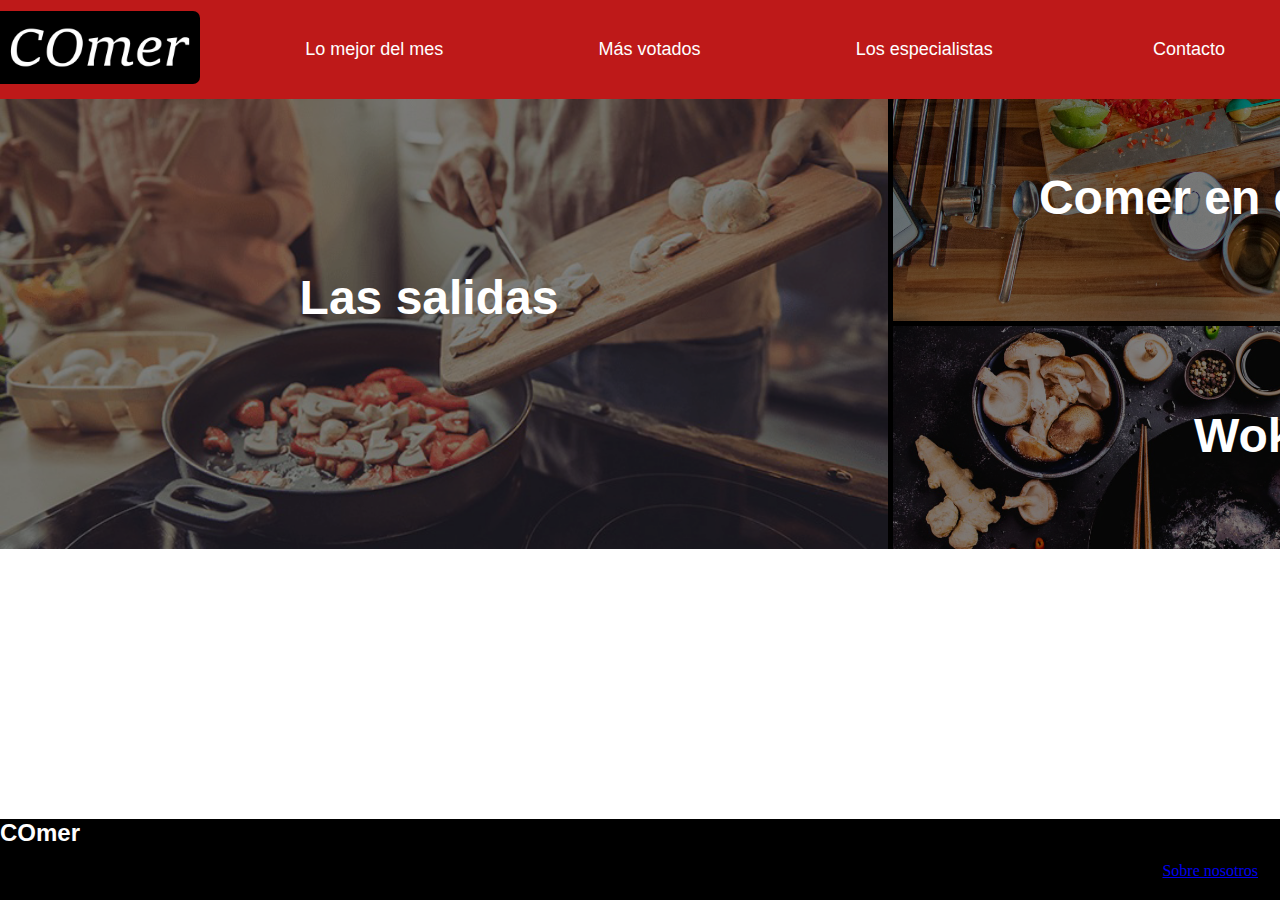
<file: Tercer entrega con Bootstrap/ENTREGA/index.html>
<!DOCTYPE html>
<html lang="en">
<head>
    <meta charset="UTF-8">
    <meta http-equiv="X-UA-Compatible" content="IE=edge">
    <meta name="viewport" content="width=device-width, initial-scale=1.0">
    <link rel="stylesheet" href="estilo entrega.css">
    
    <link rel="shortcut icon" href="./grafica/favicon-16x16.png">
    <link href="https://cdn.jsdelivr.net/npm/bootstrap@5.1.3/dist/css/bootstrap.min.css" rel="stylesheet" integrity="sha384-1BmE4kWBq78iYhFldvKuhfTAU6auU8tT94WrHftjDbrCEXSU1oBoqyl2QvZ6jIW3" crossorigin="anonymous">
   
    <title>COmer</title>
</head>
<body style="background-color: rgb(255, 255, 255);">
   <header>
       
      
       <div id="menu">
           <ul>
            <li><a href="index.html"><img src="./grafica/COmer.png" width="200"></a></li>
            <li><a class="menuLinks" href="Lo mejor del mes.html">Lo mejor del mes</a></li>
            
            <li><a class="menuLinks" href="Mas votados.html">Más votados</a></li>
            <li><a class="menuLinks" href="Los especialistas.html">Los especialistas</a></li>
            <li class="contact"><a class="menuLinks" href="contacto.html">Contacto</a></li>


           </ul>

       </div>
     
      <!--probando comentario-->
   </header>
   
   <main>
           <div class="hero">
               <div class="heroContainer">
               <img src="grafica/food1.png" alt="">
               <div class="leftImagesHero">
               <img src="grafica/food2.png" alt="">
               <img src="grafica/food3.png" alt="">

            </div>
            <h1 class="salida">
                Las salidas
            </h1>
            <h1 class="casa">
                Comer en casa
            </h1>
            <h1 class="wok">
                Wok
            </h1>
            </div>
           </div>

        

  
   
   
   
   
</section>
   </main>

 <br>  

<footer>
<h2>COmer</h2>

<div class="about">
<a class="btn btn-danger" href="./Sobre nosotros.html" role="button">Sobre nosotros</a>
</div>

</footer>
<script src="https://cdn.jsdelivr.net/npm/bootstrap@5.1.3/dist/js/bootstrap.bundle.min.js"
integrity="sha384-ka7Sk0Gln4gmtz2MlQnikT1wXgYsOg+OMhuP+IlRH9sENBO0LRn5q+8nbTov4+1p"
crossorigin="anonymous"></script>
   
</body>
</html>
</file>
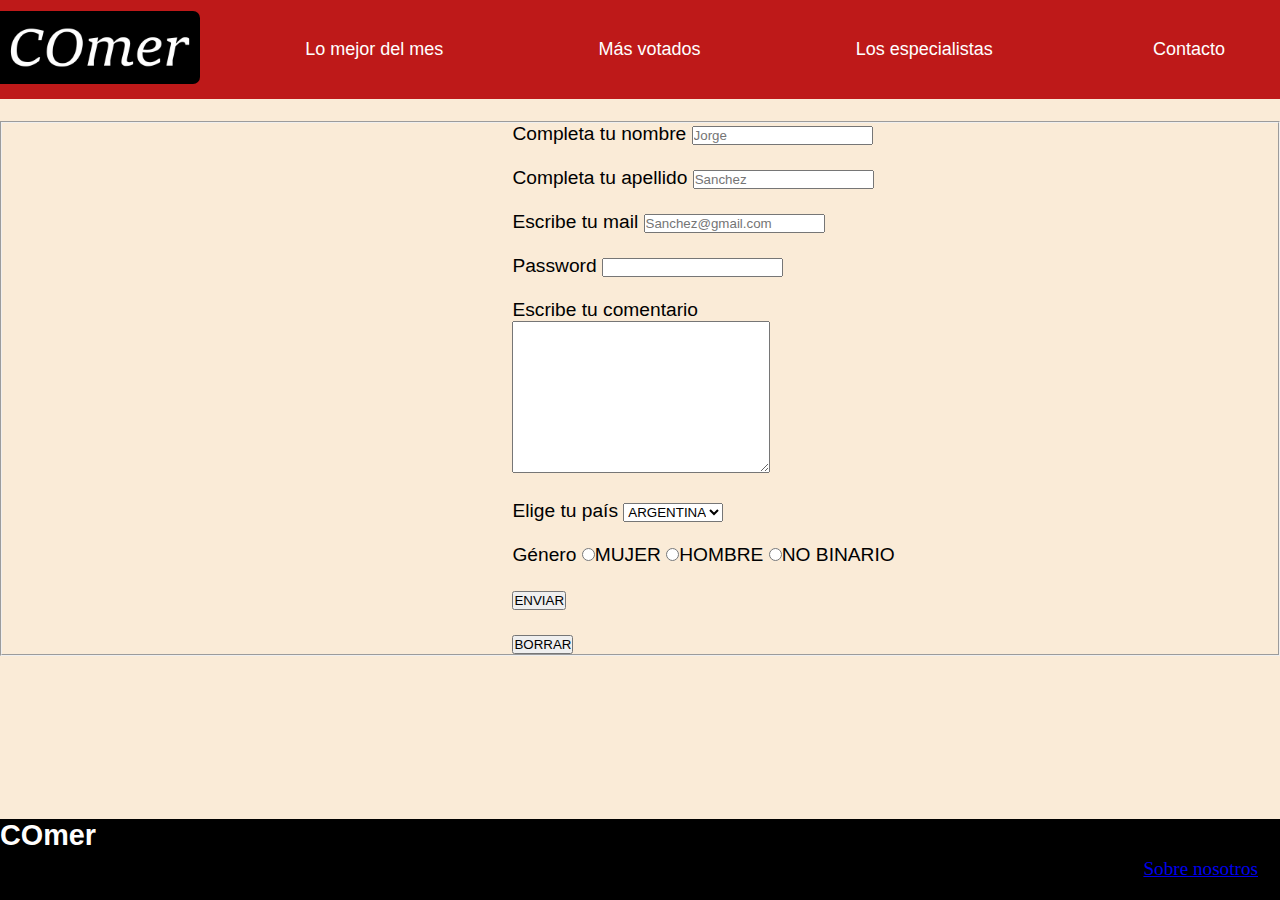
<file: Tercer entrega con Bootstrap/ENTREGA/contacto.html>
<!DOCTYPE html>
<html lang="en">
<head>
    <meta charset="UTF-8">
    <meta http-equiv="X-UA-Compatible" content="IE=edge">
    <meta name="viewport" content="width=device-width, initial-scale=1.0">
    <link rel="shortcut icon" href="./grafica/favicon-16x16.png">
    <link rel="stylesheet" href="estilo entrega.css">
    <link href="https://cdn.jsdelivr.net/npm/bootstrap@5.1.3/dist/css/bootstrap.min.css" rel="stylesheet" integrity="sha384-1BmE4kWBq78iYhFldvKuhfTAU6auU8tT94WrHftjDbrCEXSU1oBoqyl2QvZ6jIW3" crossorigin="anonymous">
   

    <title>Formulario</title>
</head>

<body class="color">
    <header>
        <div id="menu">
            <ul>
               
                <li><a href="index.html"><img src="./grafica/COmer.png" width="200"></a></li>
                <li><a class="menuLinks" href="Lo mejor del mes.html">Lo mejor del mes</a></li>
                
                <li><a class="menuLinks" href="Mas votados.html">Más votados</a></li>
                <li><a class="menuLinks" href="Los especialistas.html">Los especialistas</a></li>
                <li class="contact"><a class="menuLinks" href="contacto.html">Contacto</a></li>
    
    
            </ul>
    </header><br>
    <main>
        <fieldset>
            <div class="mapa">
            <form action="">
                <div>
                    <label for="nombre">Completa tu nombre</label>
                    <input type="text" name="nombre" placeholder="Jorge">
                </div><br>
                <div>
                    <label for="nombre">Completa tu apellido</label>
                    <input type="text" name="apellido" placeholder="Sanchez">
                </div><br>
                <div>
                    <label for="mail">Escribe tu mail</label>
                    <input type="email" name="e-mail" placeholder="Sanchez@gmail.com" required>
                </div><br>
                <div>
                    <label for="password">Password</label>
                    <input type="password" name="Password">
                </div><br>
                <div>
                    <label for="comentario"> Escribe tu comentario</label><br>
                    <textarea name="comentario" id="" cols="30" rows="10"></textarea>
                </div><br>
                <div>
                    <label for="pais">Elige tu país</label>
                    <select name="País" id="">
                        <option value="argentina">ARGENTINA</option>
                        <option value="uruguay">URUGUAY</option>
                        <option value="peru">PERU</option>
                    </select>

                </div><br>
                <div>
                    <label for="sexo">Género</label>
                    <input type="radio" name="sexo" value="mujer">MUJER
                    <input type="radio" name="sexo" value="mujer">HOMBRE
                    <input type="radio" name="sexo" value="mujer">NO BINARIO
                </div><br>
                <div>
                    <input type="submit" value="ENVIAR">
                </div><br>
                <div>
                    <input type="reset" value="BORRAR">
                </div>
            </div>
            </form>
        </fieldset>
    </main>
    <footer>
        <h2>COmer</h2>
  
        <div class="about">
          <a class="btn btn-danger" href="./Sobre nosotros.html" role="button"
            >Sobre nosotros</a
          >
        </div>
      </footer>
       <script
      src="https://cdn.jsdelivr.net/npm/bootstrap@5.1.3/dist/js/bootstrap.bundle.min.js"
      integrity="sha384-ka7Sk0Gln4gmtz2MlQnikT1wXgYsOg+OMhuP+IlRH9sENBO0LRn5q+8nbTov4+1p"
      crossorigin="anonymous"
    ></script>
</body>

</html>
</file>
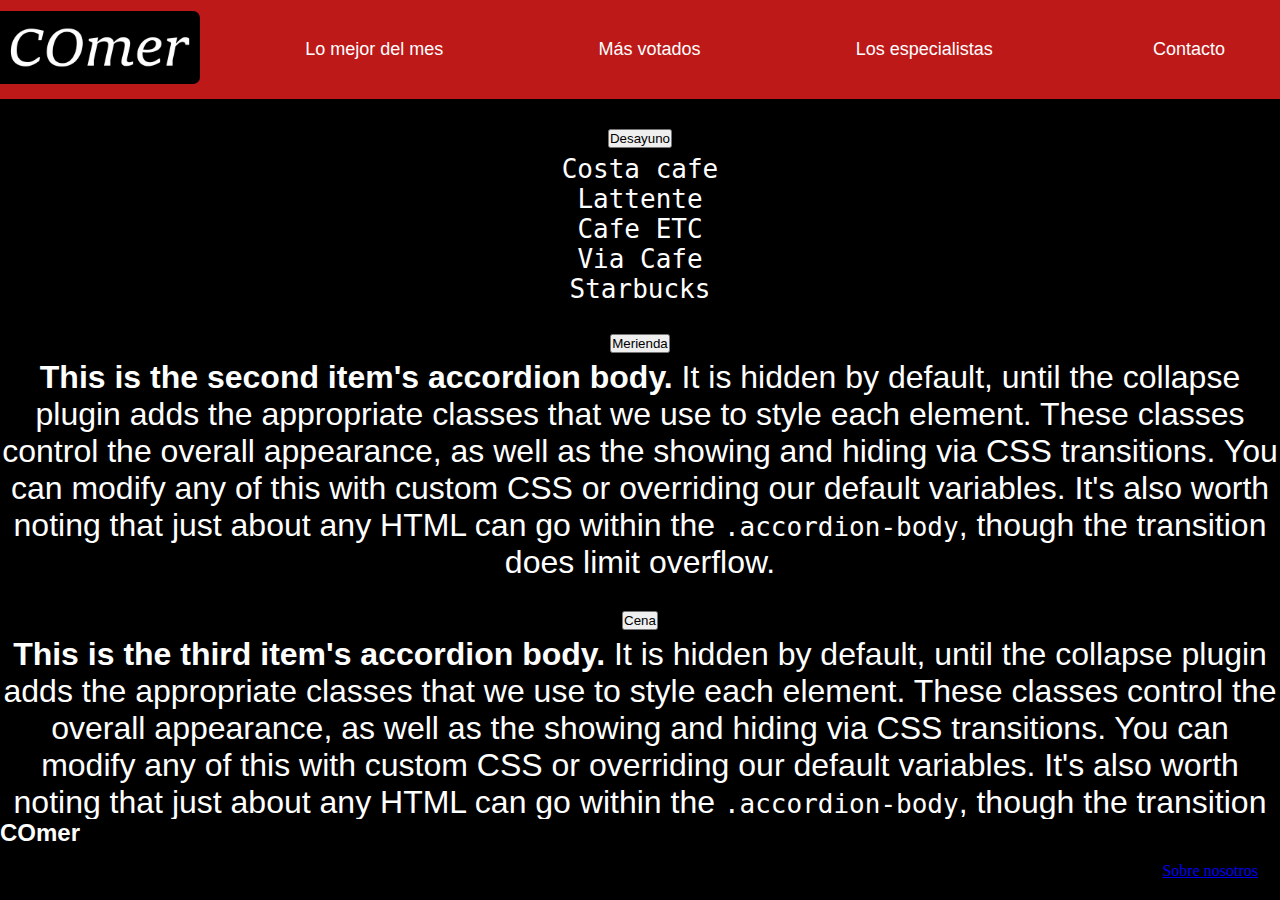
<file: Tercer entrega con Bootstrap/ENTREGA/Lo mejor del mes.html>
<!DOCTYPE html>
<html lang="en">

<head>
    <meta charset="UTF-8">
    <meta http-equiv="X-UA-Compatible" content="IE=edge">
    <meta name="viewport" content="width=device-width, initial-scale=1.0">
    <link rel="stylesheet" href="estilo entrega.css">
    <link href="https://cdn.jsdelivr.net/npm/bootstrap@5.1.3/dist/css/bootstrap.min.css" rel="stylesheet"
        integrity="sha384-1BmE4kWBq78iYhFldvKuhfTAU6auU8tT94WrHftjDbrCEXSU1oBoqyl2QvZ6jIW3" crossorigin="anonymous">
    <link rel="shortcut icon" href="./grafica/favicon-16x16.png">
    <title>Lo mejor del mes</title>
</head>
<header>

    <body>


        <div id="menu">
            <ul>

                <li><a href="index.html"><img src="./grafica/COmer.png" width="200"></a></li>
                <li><a class="menuLinks" href="Lo mejor del mes.html">Lo mejor del mes</a></li>

                <li><a class="menuLinks" href="Mas votados.html">Más votados</a></li>
                <li><a class="menuLinks" href="Los especialistas.html">Los especialistas</a></li>
                <li class="contact"><a class="menuLinks" href="contacto.html">Contacto</a></li>


            </ul>
    </body>
</header>

<Main>
    <section class="contenedor">

        <div class="accordion" id="accordionPanelsStayOpenExample">
            <div class="accordion-item">
                <h2 class="accordion-header" id="panelsStayOpen-headingOne">
                    <button class="accordion-button" type="button" data-bs-toggle="collapse"
                        data-bs-target="#panelsStayOpen-collapseOne" aria-expanded="true"
                        aria-controls="panelsStayOpen-collapseOne">
                        Desayuno
                    </button>
                </h2>
                <div id="panelsStayOpen-collapseOne" class="accordion-collapse collapse show"
                    aria-labelledby="panelsStayOpen-headingOne">
                    <div class="accordion-body">
                         <code><ul class="list-group">
                            <li class="list-group-item">Costa cafe</li>
                            <li class="list-group-item">Lattente</li>
                            <li class="list-group-item">Cafe ETC</li>
                            <li class="list-group-item">Via Cafe</li>
                            <li class="list-group-item">Starbucks</li>
                          </ul></code>
                    </div>
                </div>
            </div>
            <div class="accordion-item">
                <h2 class="accordion-header" id="panelsStayOpen-headingTwo">
                    <button class="accordion-button collapsed" type="button" data-bs-toggle="collapse"
                        data-bs-target="#panelsStayOpen-collapseTwo" aria-expanded="false"
                        aria-controls="panelsStayOpen-collapseTwo">
                        Merienda
                    </button>
                </h2>
                <div id="panelsStayOpen-collapseTwo" class="accordion-collapse collapse"
                    aria-labelledby="panelsStayOpen-headingTwo">
                    <div class="accordion-body">
                        <strong>This is the second item's accordion body.</strong> It is hidden by default, until the
                        collapse plugin adds the appropriate classes that we use to style each element. These classes
                        control the overall appearance, as well as the showing and hiding via CSS transitions. You can
                        modify any of this with custom CSS or overriding our default variables. It's also worth noting
                        that just about any HTML can go within the <code>.accordion-body</code>, though the transition
                        does limit overflow.
                    </div>
                </div>
            </div>
            <div class="accordion-item">
                <h2 class="accordion-header" id="panelsStayOpen-headingThree">
                    <button class="accordion-button collapsed" type="button" data-bs-toggle="collapse"
                        data-bs-target="#panelsStayOpen-collapseThree" aria-expanded="false"
                        aria-controls="panelsStayOpen-collapseThree">
                        Cena
                    </button>
                </h2>
                <div id="panelsStayOpen-collapseThree" class="accordion-collapse collapse"
                    aria-labelledby="panelsStayOpen-headingThree">
                    <div class="accordion-body">
                        <strong>This is the third item's accordion body.</strong> It is hidden by default, until the
                        collapse plugin adds the appropriate classes that we use to style each element. These classes
                        control the overall appearance, as well as the showing and hiding via CSS transitions. You can
                        modify any of this with custom CSS or overriding our default variables. It's also worth noting
                        that just about any HTML can go within the <code>.accordion-body</code>, though the transition
                        does limit overflow.
                    </div>
                </div>
            </div>
        </div>


</Main>
<script src="https://cdn.jsdelivr.net/npm/bootstrap@5.1.3/dist/js/bootstrap.bundle.min.js"
    integrity="sha384-ka7Sk0Gln4gmtz2MlQnikT1wXgYsOg+OMhuP+IlRH9sENBO0LRn5q+8nbTov4+1p"
    crossorigin="anonymous"></script>
    
<footer>
<h2>COmer</h2>
        
<div class="about">
<a class="btn btn-danger" href="./Sobre nosotros.html" role="button">Sobre nosotros</a>
</div>
        
</footer>
</html>
</file>
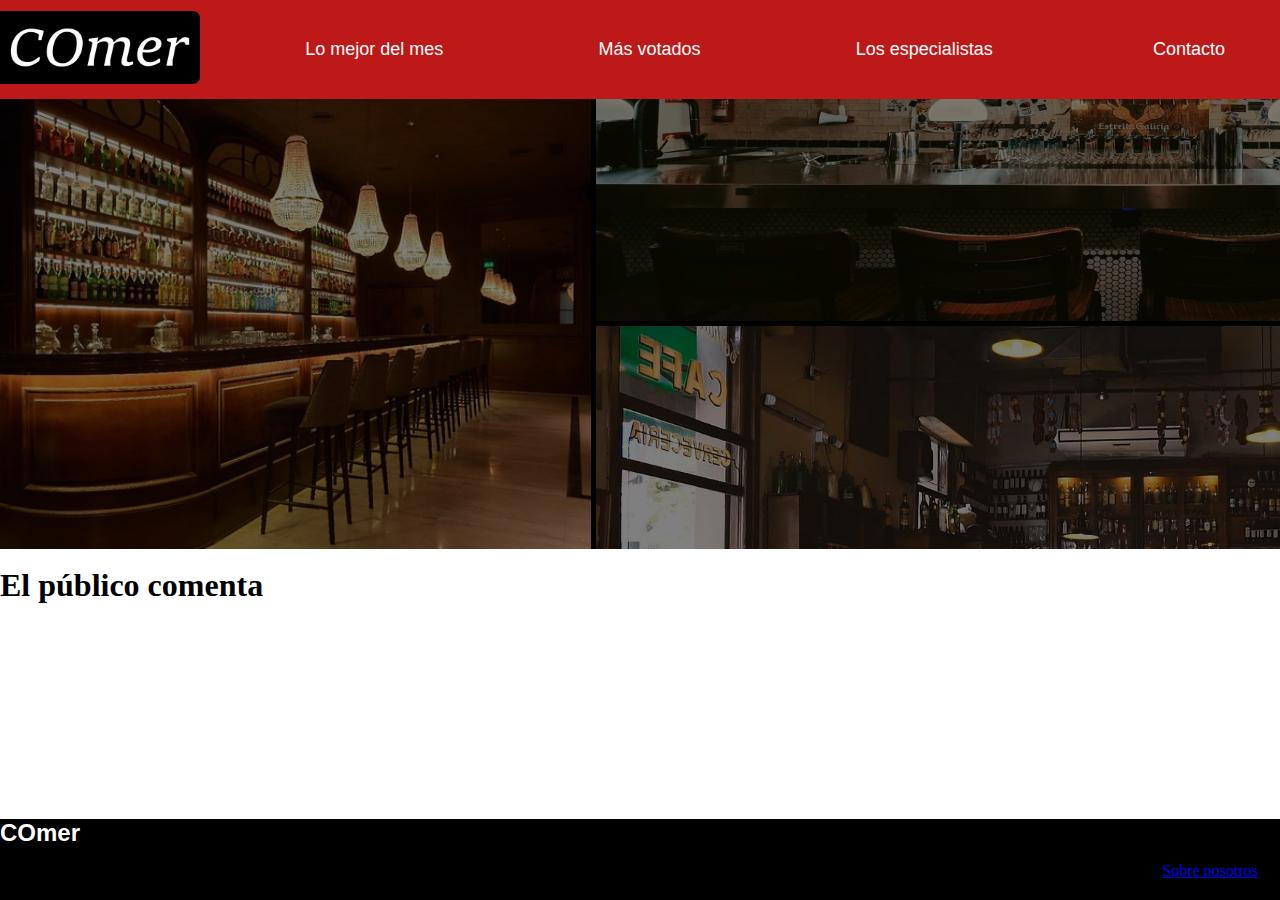
<file: Tercer entrega con Bootstrap/ENTREGA/Mas votados.html>
<!DOCTYPE html>
<html lang="en">
<head>
    <meta charset="UTF-8">
    <meta http-equiv="X-UA-Compatible" content="IE=edge">
    <meta name="viewport" content="width=device-width, initial-scale=1.0">
    <link rel="stylesheet" href="estilo entrega.css">
    <link rel="shortcut icon" href="./grafica/favicon-16x16.png">
    <link href="https://cdn.jsdelivr.net/npm/bootstrap@5.1.3/dist/css/bootstrap.min.css" rel="stylesheet" integrity="sha384-1BmE4kWBq78iYhFldvKuhfTAU6auU8tT94WrHftjDbrCEXSU1oBoqyl2QvZ6jIW3" crossorigin="anonymous">
    <title>Mas votados</title>
</head>
<header>
<body>
    <div id="menu">
        <ul>
            <li><a href="index.html"><img src="./grafica/COmer.png" width="200"></a></li>
            <li><a class="menuLinks" href="Lo mejor del mes.html">Lo mejor del mes</a></li>
            
            <li><a class="menuLinks" href="Mas votados.html">Más votados</a></li>
            <li><a class="menuLinks" href="Los especialistas.html">Los especialistas</a></li>
            <li class="contact"><a class="menuLinks" href="contacto.html">Contacto</a></li>


        </ul>
    </header>
        <main>
            <div class="hero">
                <div class="heroContainer">
                <img src="./bar1.jpg" alt="">
                <div class="leftImagesHero">
                <img src="./bar2.jpeg" alt="">
                <img src="./bar3.jpg" alt="">
 
             </div>
            
             </div>
            </div>
            <br>

            <h1>
                El público comenta
            </h1>
            <br>
            <div class="publico">
           
        </div>
        </main>


<footer>
        <h2>COmer</h2>
        
        <div class="about">
        <a class="btn btn-danger" href="./Sobre nosotros.html" role="button">Sobre nosotros</a>
        </div>
        
</footer>
<script src="https://cdn.jsdelivr.net/npm/bootstrap@5.1.3/dist/js/bootstrap.bundle.min.js"
integrity="sha384-ka7Sk0Gln4gmtz2MlQnikT1wXgYsOg+OMhuP+IlRH9sENBO0LRn5q+8nbTov4+1p"
crossorigin="anonymous"></script>
</body>
</html>
</file>
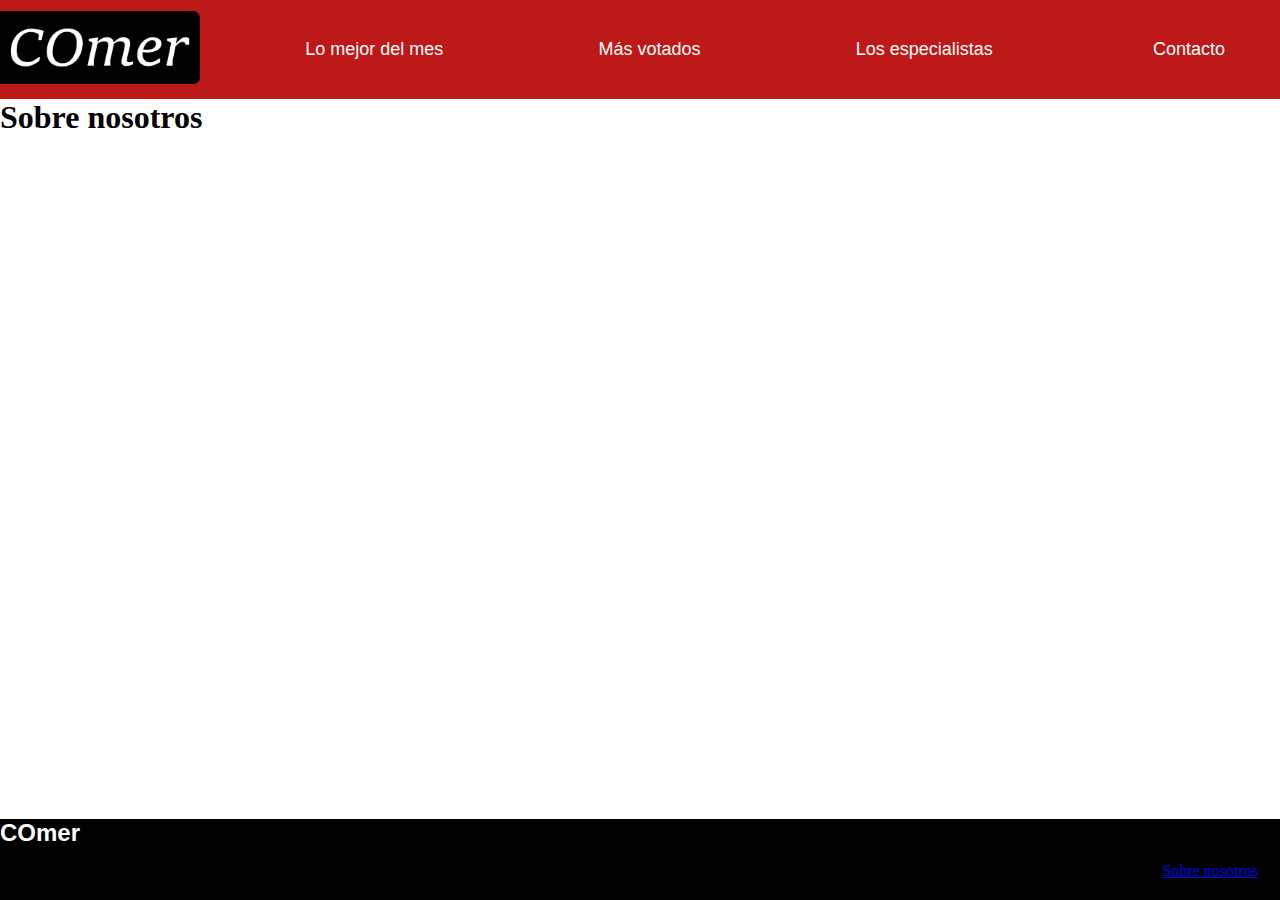
<file: Tercer entrega con Bootstrap/ENTREGA/Sobre nosotros.html>
<!DOCTYPE html>
<html lang="en">
  <head>
    <meta charset="UTF-8" />
    <meta http-equiv="X-UA-Compatible" content="IE=edge" />
    <meta name="viewport" content="width=device-width, initial-scale=1.0" />
    <link rel="stylesheet" href="estilo entrega.css" />
    <link rel="shortcut icon" href="./grafica/favicon-16x16.png" />
    <link
      href="https://cdn.jsdelivr.net/npm/bootstrap@5.1.3/dist/css/bootstrap.min.css"
      rel="stylesheet"
      integrity="sha384-1BmE4kWBq78iYhFldvKuhfTAU6auU8tT94WrHftjDbrCEXSU1oBoqyl2QvZ6jIW3"
      crossorigin="anonymous"
    />

    <title>COmer</title>
  </head>
  <body style="background-color: rgb(255, 255, 255)">
    <header>
      <title>COmer</title>
</head>
<body style="background-color: rgb(255, 255, 255);">
   <header>
       
      
       <div id="menu">
           <ul>
            <li><a href="index.html"><img src="./grafica/COmer.png" width="200"></a></li>
            <li><a class="menuLinks" href="Lo mejor del mes.html">Lo mejor del mes</a></li>
            
            <li><a class="menuLinks" href="Mas votados.html">Más votados</a></li>
            <li><a class="menuLinks" href="Los especialistas.html">Los especialistas</a></li>
            <li class="contact"><a class="menuLinks" href="contacto.html">Contacto</a></li>


           </ul>
    </header>
    <h1>Sobre nosotros</h1>
    <main></main>

    <br />

    <footer>
      <h2>COmer</h2>

      <div class="about">
        <a class="btn btn-danger" href="./Sobre nosotros.html" role="button"
          >Sobre nosotros</a
        >
      </div>
    </footer>
    <script
      src="https://cdn.jsdelivr.net/npm/bootstrap@5.1.3/dist/js/bootstrap.bundle.min.js"
      integrity="sha384-ka7Sk0Gln4gmtz2MlQnikT1wXgYsOg+OMhuP+IlRH9sENBO0LRn5q+8nbTov4+1p"
      crossorigin="anonymous"
    ></script>
  </body>
</html>
</file>
<file: Tercer entrega con Bootstrap/ENTREGA/estilo entrega.css>
* {
  margin: 0px;
  padding: 0px;
  box-sizing: border-box;
}
html,
body {
  overflow-x: hidden;

  height: 100vh;
}
#menu {
  background-color: rgb(190, 25, 25);
  margin-top: -4px;
  background-size: 40px;
  padding-top: 15px;
  padding-bottom: 10px;
}
#menu ul {
  list-style: none;
  margin: 0px;
  padding: 0px;
  margin-left: 100;
  display: flex;
  align-items: center;
  justify-content: space-between;
}
#menu ul li {
  display: inline-block;

  font-size: large;
  font-family: Arial, Helvetica, sans-serif;
}

#menu .menuLinks {
  color: white;
  display: block;
  text-decoration: none;
  padding: 0px 50px;
}
#menu .menuLinks:hover {
  transform: scale(1.3);
}
.contact {
  float: right;

  padding: 0px 5px;
}

.color {
  background-color: antiquewhite;
  font-size: larger;
}

.contenedor {
  display: flex;
  justify-content: center;
  font-size: xx-large;
  color: white;
  width: 100%;
  text-align: center;
  background-color: black;
  padding-bottom: 10px;
  font-family: Arial, Helvetica, sans-serif;
}
#menu img {
  border-radius: 0px 7px 7px 0px;
}
.extra {
  margin: 0;
  padding: 0;
}

.hero {
  display: grid;
  place-items: center;
}

.hero img {
  height: 100%;
  filter: brightness(50%);
}

.hero img:last-child {
  margin-top: 5px;
}

.heroContainer {
  position: relative;
  display: flex;
  object-fit: cover;
  height: 450px;
  background-color: #000;
}

.leftImagesHero {
  display: flex;
  flex-direction: column;
  justify-content: center;
  overflow: hidden;
  margin-left: 5px;
}

footer {
  background-color: #000;
  color: rgb(255, 254, 254);
  width: 100%;
  height: 81px;
  position: absolute;
  bottom: 0;
  left: 0;
}

h2 {
  font-family: Arial, Helvetica, sans-serif;
}

.salida {
  font-size: xxx-large;
  color: rgb(255, 255, 255);
  font-family: Arial, Helvetica, sans-serif;
  position: absolute;
  top: 171px;
  right: 1010px;
}
.casa {
  font-size: xxx-large;
  color: rgb(255, 255, 255);
  font-family: Arial, Helvetica, sans-serif;
  position: absolute;
  top: 71px;
  right: 188px;
}
.wok {
  font-size: xxx-large;
  color: rgb(255, 255, 255);
  font-family: Arial, Helvetica, sans-serif;
  position: absolute;
  top: 309px;
  right: 274px;
}

.mapa {
  padding-left: 40%;
  font-family: Arial, Helvetica, sans-serif;
}

.publico {
  display: contents;
}

.about {
  display: flex;
  align-items: flex-end;
  justify-items: end;
}

@media screen and (max-width: 600px) {
  #menu ul li:not(:first-child) {
    display: none;
  }
  .heroContainer,
  .hero {
    display: block;
  }

  .casa,
  .wok,
  .salida {
    font-size: 0%;
  }
}
.accordion {
  width: 100%;
}
.about {
  display: flex;
  justify-content: flex-end;
  margin: 10px;
  right: 12px;
  bottom: 10px;
  position: absolute;
}
</file>
